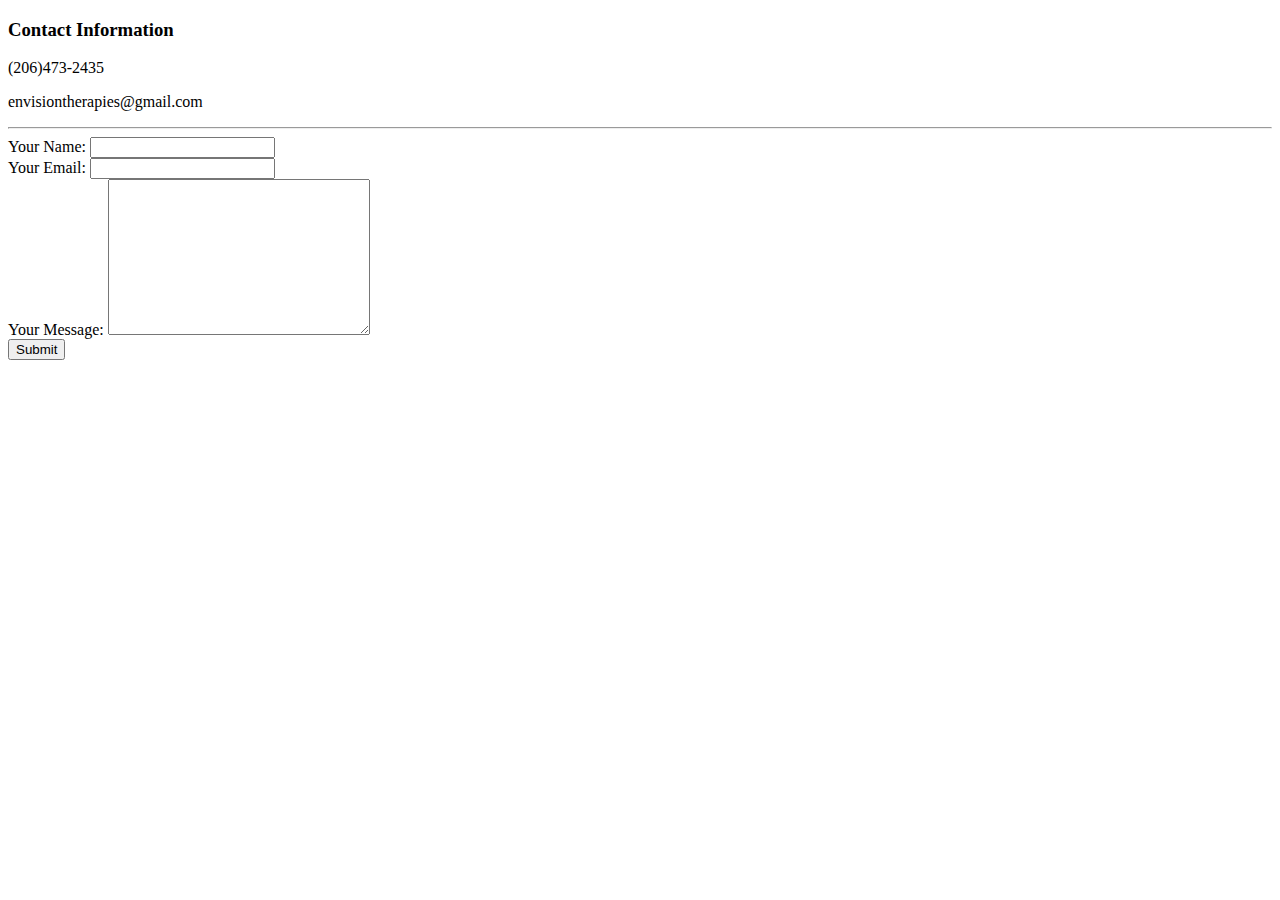
<file: contact.html>
<!DOCTYPE html>
<html lang="en" dir="ltr">
  <head>
    <meta charset="utf-8">
    <title>Contact Information</title>
  </head>
  <body>
    <h3>Contact Information</h3>
      <p>(206)473-2435</p>
      <p>envisiontherapies@gmail.com</p>

<hr>

      <form action="mailto:envisiontherapies@gmail.com" method="post" enctype="text/plain">
        <label>Your Name:</label>
        <input type="text" name="yourName" value=""><br>
        <label>Your Email:</label>
        <input type="email" name="yourEmail" value=""><br>
        <label>Your Message:</label>
        <textarea name="yourMessage" rows="10" cols="30"></textarea><br>
        <input type="submit" name="">
      </form>
  </body>
</html>
</file>
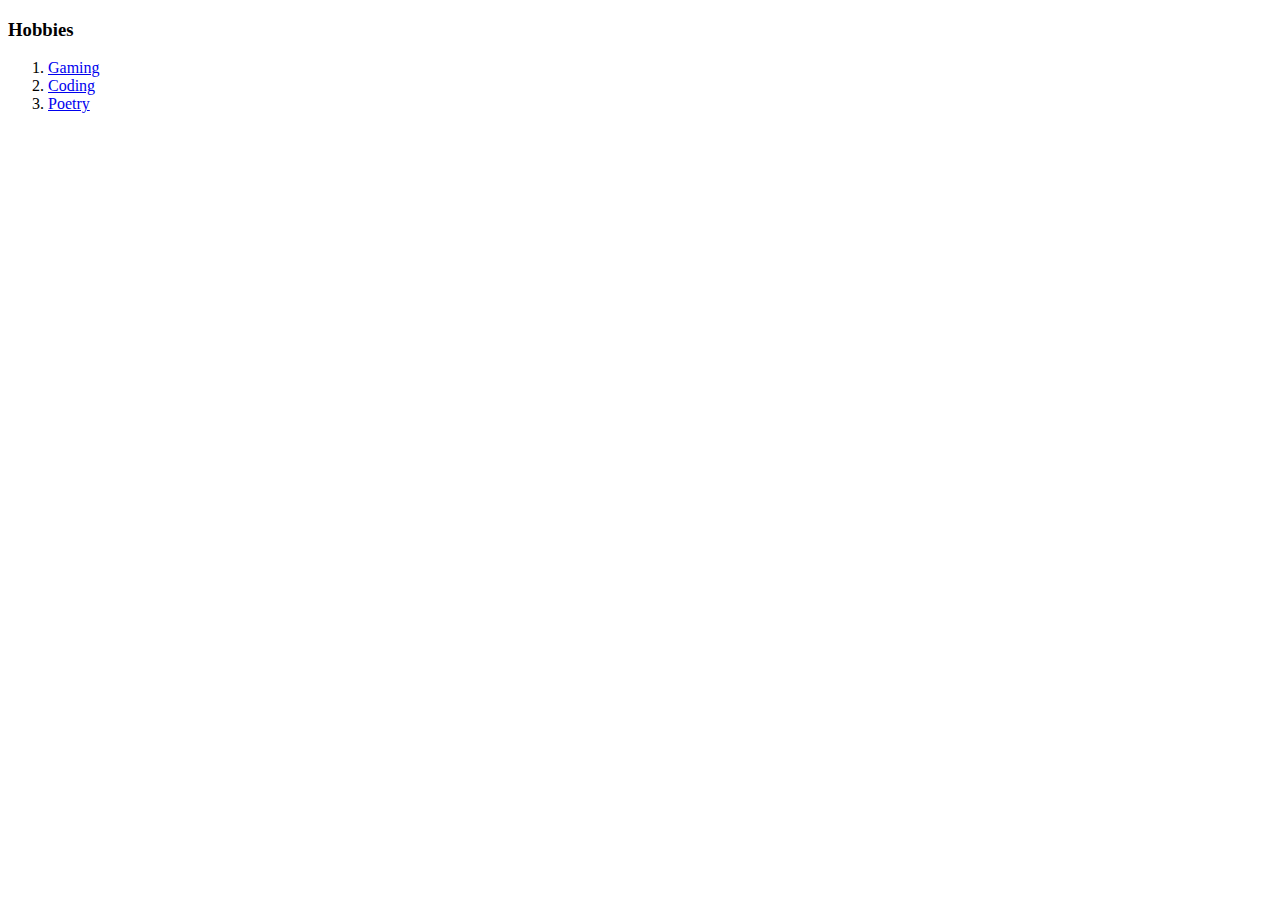
<file: hobbies.html>
<!DOCTYPE html>
<html lang="en" dir="ltr">
  <head>
    <meta charset="utf-8">
    <title>My Hobbies</title>
  </head>
  <body>
    <h3>Hobbies</h3>
    <ol>
      <li><a href="https://steamcommunity.com/id/msibrava">Gaming</a></li>
      <li><a href="https://www.gamedev.tv/">Coding</a></li>
      <li><a href="http://raincityslam.org/">Poetry</a></li>

    </ol>
  </body>
</html>
</file>
